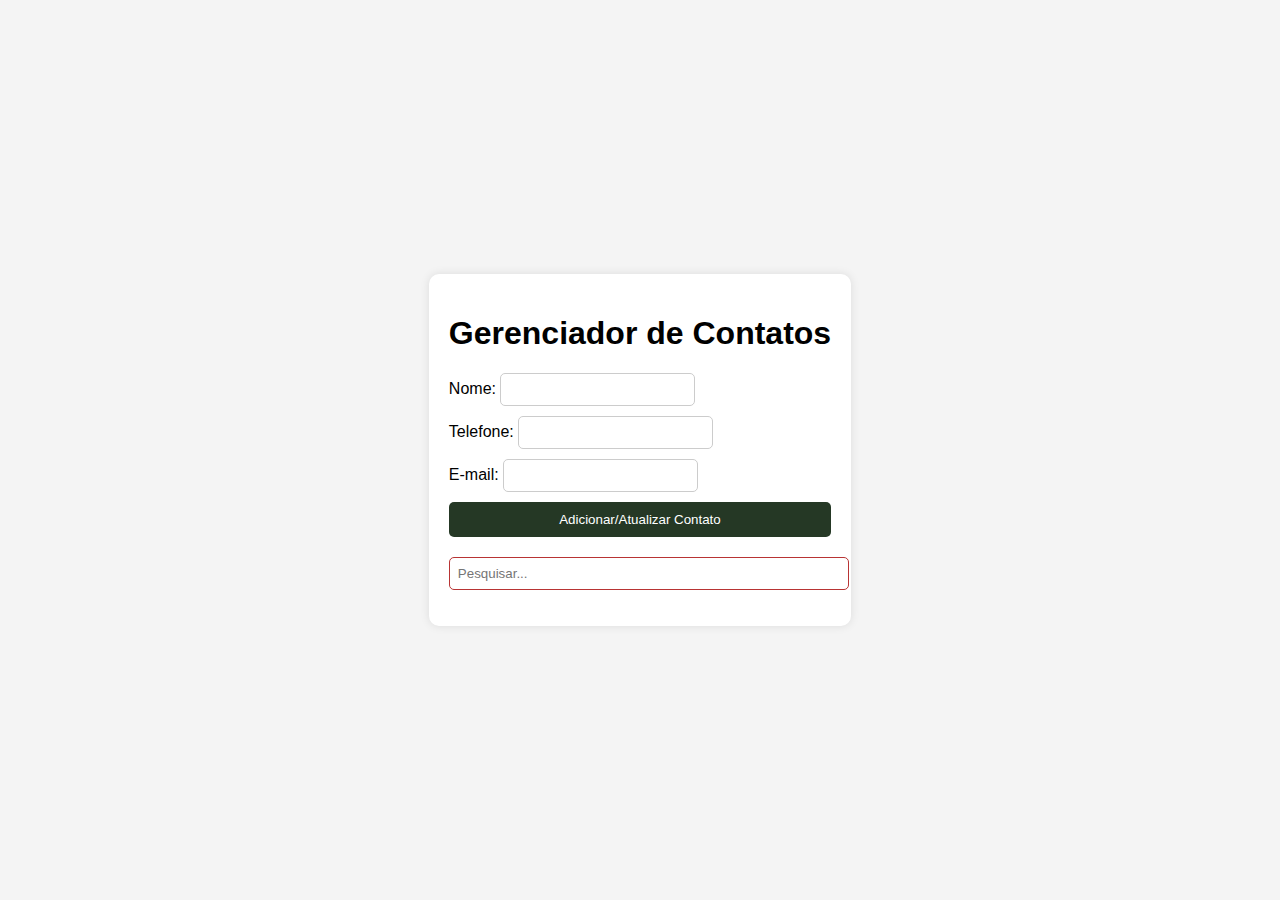
<file: index.html>
<!DOCTYPE html>
<html lang="pt">
<head>
    <meta charset="UTF-8">
    <meta name="viewport" content="width=device-width, initial-scale=1.0">
    <title>Gerenciador de Contatos</title>
    <link rel="stylesheet" href="style.css">
</head>
<body>
    <div class="container">
        <h1>Gerenciador de Contatos</h1>
        <form id="contact-form">
            <input type="hidden" id="contact-id">
            <div>
                <label for="name">Nome:</label>
                <input type="text" id="name" required>
            </div>
            <div>
                <label for="phone">Telefone:</label>
                <input type="text" id="phone" required>
            </div>
            <div>
                <label for="email">E-mail:</label>
                <input type="email" id="email" required>
            </div>
            <button type="submit">Adicionar/Atualizar Contato</button>
        </form>
        
        <input type="text" id="search" placeholder="Pesquisar...">
        
        <ul id="contact-list"></ul>
    </div>

    <script src="app.js"></script>
</body>
</html>
</file>
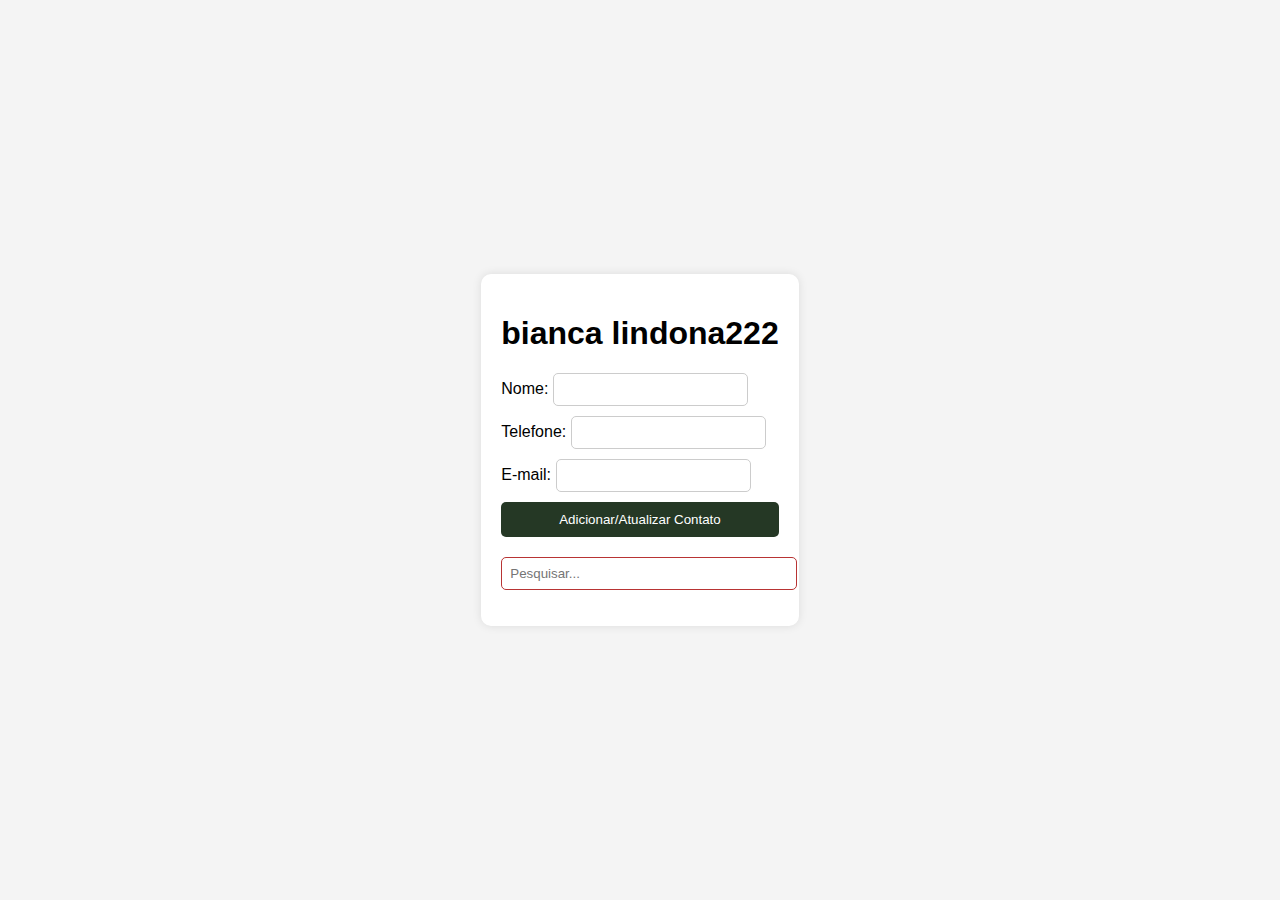
<file: AGENDA/index.html>
<!DOCTYPE html>
<html lang="pt">
<head>
    <meta charset="UTF-8">
    <meta name="viewport" content="width=device-width, initial-scale=1.0">
    <title>Gerenciador de Contatos</title>
    <link rel="stylesheet" href="style.css">
</head>
<body>
    <div class="container">
        <h1>bianca lindona222</h1>
        <form id="contact-form">
            <input type="hidden" id="contact-id">
            <div>
                <label for="name">Nome:</label>
                <input type="text" id="name" required>
            </div>
            <div>
                <label for="phone">Telefone:</label>
                <input type="text" id="phone" required>
            </div>
            <div>
                <label for="email">E-mail:</label>
                <input type="email" id="email" required>
            </div>
            <button type="submit">Adicionar/Atualizar Contato</button>
        </form>
        
        <input type="text" id="search" placeholder="Pesquisar...">
        
        <ul id="contact-list"></ul>
    </div>

    <script src="app.js"></script>
</body>
</html>
</file>
<file: style.css>
/* styles.css */
body {
    font-family: Arial, sans-serif;
    background-color: #f4f4f4;
    margin: 0;
    padding: 0;
    display: flex;
    justify-content: center;
    align-items: center;
    height: 100vh;
}

.container {
    background-color: white;
    padding: 20px;
    border-radius: 10px;
    box-shadow: 0 0 10px rgba(0, 0, 0, 0.1);
}

h1 {
    text-align: center;
}

form {
    display: flex;
    flex-direction: column;
}

form div {
    margin-bottom: 10px;
}

form label {
    margin-bottom: 30px;
}

form input {
    padding: 8px;
    border: 1px solid #ccc;
    border-radius: 5px;
}

form button {
    padding: 10px;
    border: none;
    background-color: #253825;
    color: white;
    border-radius: 5px;
    cursor: pointer;
}

form button:hover {
    background-color: #000000;
}

#search {
    margin-top: 20px;
    padding: 8px;
    border: 1px solid #b83434;
    border-radius: 5px;
    width: 100%;
}

ul {
    list-style-type: none;
    padding: 0;
}

ul li {
    padding: 10px;
    border-bottom: 1px solid #c50f0f;
    display: flex;
    justify-content: space-between;
}

ul li:last-child {
    border-bottom: none;
}

ul li button {
    margin-left: 10px;
    padding: 5px 10px;
    border: none;
    background-color: #d10a03;
    color: white;
    border-radius: 5px;
    cursor: pointer;
}

ul li button.edit {
    background-color: #f0ad4e;
}

ul li button:hover {
    opacity: 0.8;
}
</file>
<file: AGENDA/style.css>
/* styles.css */
body {
    font-family: Arial, sans-serif;
    background-color: #f4f4f4;
    margin: 0;
    padding: 0;
    display: flex;
    justify-content: center;
    align-items: center;
    height: 100vh;
}

.container {
    background-color: white;
    padding: 20px;
    border-radius: 10px;
    box-shadow: 0 0 10px rgba(0, 0, 0, 0.1);
}

h1 {
    text-align: center;
}

form {
    display: flex;
    flex-direction: column;
}

form div {
    margin-bottom: 10px;
}

form label {
    margin-bottom: 30px;
}

form input {
    padding: 8px;
    border: 1px solid #ccc;
    border-radius: 5px;
}

form button {
    padding: 10px;
    border: none;
    background-color: #253825;
    color: white;
    border-radius: 5px;
    cursor: pointer;
}

form button:hover {
    background-color: #000000;
}

#search {
    margin-top: 20px;
    padding: 8px;
    border: 1px solid #b83434;
    border-radius: 5px;
    width: 100%;
}

ul {
    list-style-type: none;
    padding: 0;
}

ul li {
    padding: 10px;
    border-bottom: 1px solid #c50f0f;
    display: flex;
    justify-content: space-between;
}

ul li:last-child {
    border-bottom: none;
}

ul li button {
    margin-left: 10px;
    padding: 5px 10px;
    border: none;
    background-color: #d10a03;
    color: white;
    border-radius: 5px;
    cursor: pointer;
}

ul li button.edit {
    background-color: #f0ad4e;
}

ul li button:hover {
    opacity: 0.8;
}
</file>
